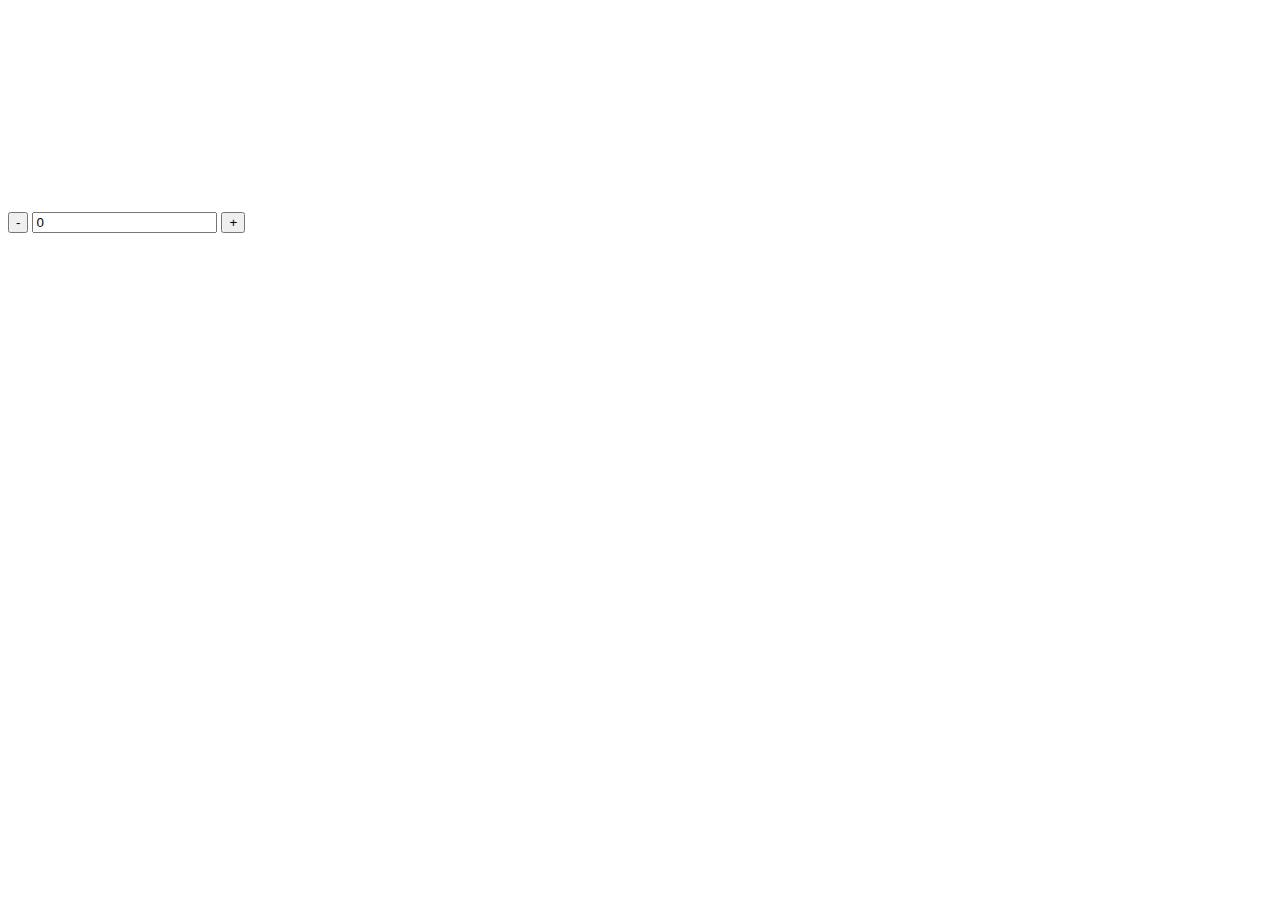
<file: index.html>
<!DOCTYPE html>
<html lang="en">
<head>
    <meta charset="UTF-8">
    <meta http-equiv="X-UA-Compatible" content="IE=edge">
    <meta name="viewport" content="width=device-width, initial-scale=1.0">
    <title>Document</title>
    <style>
        #circulo{
            width: 200px;
            height: 200px;
            border-radius: 200px;
            background: palevioletred;
            opacity: 0;
            display: inline-block;
        }
        #circulo1{
            width: 200px;
            height: 200px;
            border-radius: 200px;
            background: rgb(208, 12, 78);
            opacity: 0;
            display: inline-block;
        }
        #circulo2{
            width: 200px;
            height: 200px;
            border-radius: 200px;
            background: rgb(71, 6, 28);
            opacity: 0;
            display: inline-block;
        }
    </style>
</head>
<body>
    <div id="circulo"></div>
    <div id="circulo1"></div>
    <div id="circulo2"></div>
    <div>
        <button class="restar">-</button>
        <input type="number" min="0" step="1" name="" id="total" value="0">
        <button class="sumar">+</button>
    </div>
    <script>
        const redondo = document.querySelector('#circulo');
      //  redondo1.style = "background: gray";

        const redondo1 = document.querySelector('#circulo1');
       // redondo2.style = "background: gray";

        const redondo2 = document.querySelector('#circulo2');

        const restar = document.querySelector(".restar");
        const sumar = document.querySelector(".sumar");
        const total = document.querySelector("#total");
        let opacidad = 0;

        restar.addEventListener("click",()=>{
            if(Number(total.value)>0){
                total.value--;
                opacidad-=0.1;
                redondo.style = `opacity: ${opacidad}`;
                redondo1.style = `opacity: ${opacidad}`;
                redondo2.style = `opacity: ${opacidad}`;

            }
            
        });
        sumar.addEventListener("click",()=>{
            total.value++;
            opacidad+=0.1;
            redondo.style = `opacity: ${opacidad}`;
            redondo1.style = `opacity: ${opacidad}`;
            redondo2.style = `opacity: ${opacidad}`;
            
            
        });

        
        //redondo3.style = "background: gray";

        // redondo1.addEventListener('mouseover',()=>{
        //     redondo1.style = "background: gray";
        //     redondo1.style = "background: green";
  
        // });

        // redondo2.addEventListener('mouseover',()=>{
        //     redondo2.style = "background: gray";
        //     redondo2.style = "background: yellow";
  
        // });

        // redondo3.addEventListener('mouseover',()=>{
        //     redondo3.style = "background: gray";
        //     redondo3.style = "background: red";
  
        // });


        
       
    </script>
    
</body>
</html>
</file>
